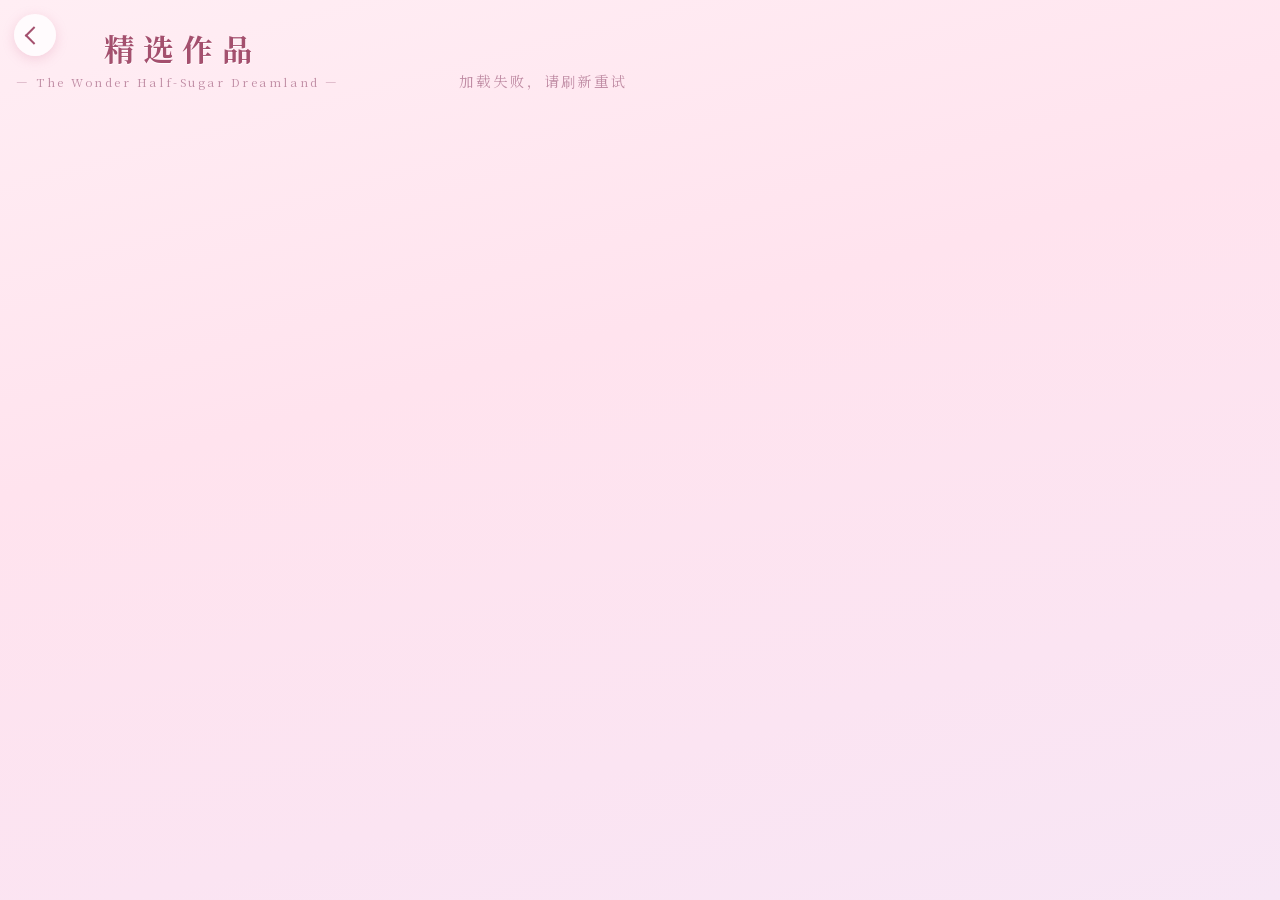
<file: featured-all.html>
<!DOCTYPE html>
<html lang="zh-CN">
<head>
<meta charset="UTF-8">
<meta name="viewport" content="width=device-width, initial-scale=1.0, viewport-fit=cover, maximum-scale=5.0">
<meta name="theme-color" content="#fff6ee">
<title>精选作品 · 奇妙半糖梦境</title>
<link rel="stylesheet" href="fonts.css?v=35rk">
<link rel="stylesheet" href="style.css?v=35rk">
<style>
/* 独立精选页骨架（复用画廊页风格） */
*{margin:0;padding:0;box-sizing:border-box}
html,body{height:100%}
body{
  font-family:'Noto Serif SC',serif;
  background:linear-gradient(165deg,#ffeef4 0%,#ffe3ee 40%,#fbe4f2 75%,#f7e6f5 100%);
  overflow-x:hidden;min-height:100dvh;position:relative;
}
.gback{position:fixed;top:max(env(safe-area-inset-top),14px);left:14px;z-index:60;width:42px;height:42px;padding:0;display:flex;align-items:center;justify-content:center;border-radius:50%;border:none;cursor:pointer;outline:none;background:rgba(255,255,255,.78);box-shadow:0 3px 12px rgba(216,130,160,.28);-webkit-tap-highlight-color:transparent;transition:transform .18s}
.gback:hover{transform:translateY(-1px)}
.gback:active{transform:scale(.92)}
.gback::before{content:"";width:11px;height:11px;border-left:2.5px solid #a4506e;border-bottom:2.5px solid #a4506e;transform:rotate(45deg) translate(1px,-1px);margin-right:6px}
.fa-head{text-align:center;padding:max(env(safe-area-inset-top),26px) 16px 10px;position:relative;z-index:2}
.fa-head h1{font-family:'Noto Serif SC',serif;font-size:clamp(1.3rem,4.5vw,1.9rem);color:#a4506e;letter-spacing:.3em;text-indent:.3em;text-shadow:0 1px 0 #fff}
.fa-head p{font-size:.72rem;color:#c08ca4;letter-spacing:.22em;margin-top:4px}
#fa-wall{position:relative;z-index:2;padding:10px clamp(8px,3vw,40px) 80px;max-width:1060px;margin:0 auto}
/* 瀑布流：手机 2 列，桌面 4 列 */
#fa-wall{column-count:2;column-gap:10px}
@media (min-width:641px){#fa-wall{column-count:4;column-gap:14px}}
#fa-wall .featured-card{break-inside:avoid}
#fa-loading{text-align:center;color:#c08ca4;padding:60px 0;font-size:.9rem;letter-spacing:.2em}
</style>
</head>
<body>
<button class="gback" id="back" aria-label="返回主页"></button>
<header class="fa-head"><h1>精选作品</h1><p>— The Wonder Half-Sugar Dreamland —</p></header>
<main id="fa-wall"><div id="fa-loading">甜度加载中…</div></main>
<script src="topic-sdk.js?v=35rk" type="text/javascript"></script>
<script src="featured-all.js?v=35rk" type="text/javascript"></script>
</body>
</html>
</file>
<file: fonts.css>
/* 奇妙半糖梦境 · 自托管字体子集（覆盖页面实际用字，不含外链） */
@font-face{
  font-family:'ZCOOL XiaoWei';font-style:normal;font-weight:400;font-display:swap;
  src:url(fonts/ZCOOLXiaoWei.woff2) format('woff2');
}
@font-face{
  font-family:'Noto Serif SC';font-style:normal;font-weight:400;font-display:swap;
  src:url(fonts/NotoSerifSC-400.woff2) format('woff2');
}
@font-face{
  font-family:'Noto Serif SC';font-style:normal;font-weight:600;font-display:swap;
  src:url(fonts/NotoSerifSC-600.woff2) format('woff2');
}
@font-face{
  font-family:'Noto Serif SC';font-style:normal;font-weight:700;font-display:swap;
  src:url(fonts/NotoSerifSC-700.woff2) format('woff2');
}
</file>
<file: style.css>
/* ═══════ 奇妙半糖梦境 · Nikki-style UI ═══════ */
:root{
  --cream:#fff7ef;
  --pink:#ffd9e4;
  --pink-deep:#f6a8c0;
  --gold:#d8a94e;
  --gold-soft:#f0d9a8;
  --cocoa:#5a4032;
  --ink:#6b4d3e;
  --honey:#f7b955;
  --lav:#e6dcf5;
  font-size:16px;
}
*{margin:0;padding:0;box-sizing:border-box;font-family:inherit}
html,body{height:100%;overflow:hidden}
body{
  font-family:'Noto Serif SC',serif;
  color:var(--ink);
  background:
    radial-gradient(ellipse at 20% 10%, #ffeaf2 0%, transparent 55%),
    radial-gradient(ellipse at 80% 90%, #fdeed3 0%, transparent 55%),
    linear-gradient(160deg,#fff6ee 0%,#ffe9f0 45%,#f3e8fb 100%);
}

/* ═══════ 桌面端：max-width 900px 居中 ═══════ */
@media (min-width:641px){
  body{
    display:flex;align-items:flex-start;justify-content:center;
  }
  #stage{
    width:100%;max-width:900px;
    height:100vh;
    border-radius:0;
    box-shadow:none;
    overflow:hidden;
  }
  .video-modal-content{
    width:360px;max-width:90vw;
    height:calc(360px * 16 / 9);max-height:85vh;
    border-radius:0;
  }
}



#stage{height:100vh;display:flex;flex-direction:column}

/* ═══════ Hero ═══════ */
#hero{
  position:relative;flex:0 0 auto;min-height:0;overflow:hidden;
  aspect-ratio:1536/858;
  max-height:78vh;
  transition:min-height .6s cubic-bezier(.6,.05,.25,1);
  border-bottom:3px solid var(--gold-soft);
  box-shadow:0 6px 24px rgba(216,169,78,.25);
}
/* 手机端：保持完整显示（与原版一致） */
/* 封面完整显示：高度跟随图片比例（1.79:1），不再裁剪 */
.hero-slides{position:absolute;inset:0}
.hero-slide{
  position:absolute;inset:0;width:100%;height:100%;
  object-fit:contain;object-position:center;
  opacity:0;transition:opacity 1.1s ease;
  background:linear-gradient(160deg,#ffe9f0,#f3e8fb);
}
.hero-slides{position:absolute;inset:0}
.hero-slide{
  position:absolute;inset:0;width:100%;height:100%;
  object-fit:contain;object-position:center;
  opacity:0;transition:opacity 1.1s ease;
}
.hero-slide.is-on{opacity:1}
.hero-dots{
  position:absolute;left:50%;bottom:10px;transform:translateX(-50%);
  display:flex;gap:8px;z-index:3;
}
#stage.panel-open .hero-dots{display:none}
.hero-dot{
  width:9px;height:9px;padding:0;cursor:pointer;
  border-radius:50%;border:1.5px solid rgba(255,255,255,.9);
  background:rgba(160,120,70,.28);
  box-shadow:0 1px 4px rgba(120,80,40,.3);
  transition:background .3s,transform .3s;
}
.hero-dot.is-on{background:var(--gold);transform:scale(1.18)}
@media (prefers-reduced-motion:reduce){.hero-slide{transition:none}}
.hero-veil{
  position:absolute;inset:0;
  background:linear-gradient(to bottom,rgba(255,240,225,0) 55%,rgba(255,244,235,.85) 92%,var(--cream) 100%);
  pointer-events:none;
}
.hero-title{
  position:absolute;left:0;right:0;bottom:10px;text-align:center;pointer-events:none;
  text-shadow:0 2px 10px rgba(255,255,255,.9),0 0 24px #fff;
  transition:opacity .4s;
}
#stage.panel-open .hero-title h1{font-size:1.35rem}
#stage.panel-open .hero-title p,#stage.panel-open .title-flourish{display:none}
.hero-title h1{
  font-size:2.3rem;letter-spacing:.35em;
  color:#5b3a26;transition:font-size .5s;
  text-shadow:0 2px 8px rgba(255,255,255,.9),0 0 20px rgba(255,248,238,.85),0 1px 0 #fff;
}
.hero-title p{font-size:.8rem;letter-spacing:.18em;color:#7a5638;margin-top:2px}
.title-flourish{
  display:flex;align-items:center;justify-content:center;gap:8px;margin-top:6px;color:var(--gold);
}
.title-flourish i{display:block;width:70px;height:1px;background:linear-gradient(90deg,transparent,var(--gold),transparent)}
.title-flourish span{font-size:.7rem}

/* ═══════ 面板区 ═══════ */
#panel-area{flex:1 1 auto;position:relative;min-height:0;padding:0 clamp(8px,3vw,40px)}
.hint{
  height:100%;display:flex;flex-direction:column;align-items:center;justify-content:center;
  gap:10px;color:#b08bc4;text-align:center;transition:opacity .3s;
}
/* 漂浮圣代立绘：居中、高清、不可拖拽（约原尺寸 49%） */
.hint-sundae{
  height:29%;min-height:130px;max-height:212px;width:auto;max-width:64%;object-fit:contain;
  pointer-events:none;user-select:none;-webkit-user-drag:none;-webkit-touch-callout:none;
  filter:drop-shadow(0 12px 18px rgba(180,120,150,.28));
  animation:sundaeFloat 3.8s ease-in-out infinite;
}
@keyframes sundaeFloat{
  0%,100%{transform:translateY(0) rotate(-1.2deg)}
  50%{transform:translateY(-12px) rotate(1.2deg)}
}
@media (prefers-reduced-motion:reduce){.hint-sundae{animation:none}}
.hint-deco{color:var(--gold);letter-spacing:.3em;font-size:.8rem}
.hint p{font-size:.95rem;letter-spacing:.15em}
#stage.panel-open .hint{display:none}

.panel{
  position:absolute;inset:0 clamp(8px,3vw,40px) 0;
  display:none;opacity:0;transform:translateY(16px);
}
.panel.is-open{display:block;animation:panelIn .45s cubic-bezier(.3,.9,.35,1) forwards}
@keyframes panelIn{to{opacity:1;transform:none}}
.panel-scroll{
  height:100%;overflow-y:auto;padding:6px 6px 80px;
  scrollbar-width:thin;scrollbar-color:var(--gold-soft) transparent;
  touch-action:pan-y;-webkit-overflow-scrolling:touch;overscroll-behavior:contain;
}
.panel-scroll::-webkit-scrollbar{width:8px}
.panel-scroll::-webkit-scrollbar-thumb{background:linear-gradient(var(--gold-soft),var(--pink-deep));border-radius:8px}
.panel-scroll::-webkit-scrollbar-track{background:transparent}

/* ═══════ 内容卡片 ═══════ */
.lore-card{
  background:rgba(255,253,249,.92);
  border:2px solid var(--gold-soft);
  border-radius:20px;
  box-shadow:0 6px 20px rgba(216,169,78,.18),inset 0 0 0 4px rgba(255,255,255,.6);
  padding:clamp(16px,3vw,30px);
  margin:0 auto 18px;max-width:920px;
  line-height:1.9;font-size:.95rem;
}
.lore-card h2{
  text-align:center;color:#8a5a3c;
  letter-spacing:.2em;font-size:1.3rem;margin-bottom:14px;
}
.lore-card h2 small{font-size:.7rem;color:#c79a6b;letter-spacing:.1em;margin-left:8px}
.h-orn{color:var(--gold);font-size:.9rem;margin:0 10px}
.lore-card p{margin-bottom:10px;text-align:justify}
.lore-card b{color:#b0526e}
.intro-card{border-color:#e9c8f0;background:linear-gradient(160deg,rgba(255,250,253,.95),rgba(250,242,255,.92))}

.crisis-band{
  margin-top:14px;padding:14px 16px;border-radius:14px;
  background:linear-gradient(120deg,#fff0e4,#ffe3ea);
  border:1.5px dashed var(--pink-deep);
}
.crisis-tag{
  display:inline-block;background:var(--pink-deep);color:#fff;
  border-radius:999px;padding:2px 14px;font-size:.78rem;letter-spacing:.15em;margin-bottom:8px;
}
.crisis-band em{color:#a34a8f;font-style:normal;font-weight:700}

/* 阵营卡 */
.faction-card.honey{border-color:#f2c66d;background:linear-gradient(170deg,#fffaf0,#fff3dd)}
.faction-card.wormwood{border-color:#8f6b52;background:linear-gradient(170deg,#f4ece5,#e9dcd2);color:#4c3628}
.faction-card.wormwood h2,.faction-card.wormwood h3{color:#5a3b26}
.faction-card.wormwood b{color:#8c3f2b}
.faction-head{text-align:center;margin-bottom:12px}
.faction-climate{font-size:.82rem;color:#a1795a;letter-spacing:.05em;text-align:center!important}

.map-frame{
  margin:8px auto 16px;max-width:920px;
  border:3px solid var(--gold);border-radius:14px;overflow:hidden;
  box-shadow:0 8px 22px rgba(140,100,50,.28),inset 0 0 0 2px #fff;
  background:#fff;
}
.map-frame img{display:block;width:100%;height:auto}
.map-frame figcaption{
  text-align:center;font-size:.78rem;letter-spacing:.25em;padding:6px;
  background:linear-gradient(90deg,var(--gold-soft),#fff2d8,var(--gold-soft));color:#8a5a3c;
}
.dark-frame{border-color:#6b4b34}
.dark-frame figcaption{background:linear-gradient(90deg,#6b4b34,#8a6547,#6b4b34);color:#f5e6c8}

.region-grid{display:grid;grid-template-columns:repeat(auto-fit,minmax(300px,1fr));gap:14px}
.region{
  background:rgba(255,255,255,.68);border:1.5px solid rgba(216,169,78,.4);
  border-radius:14px;padding:14px 16px;
}
.faction-card.wormwood .region{background:rgba(255,251,245,.55);border-color:rgba(107,75,52,.35)}
.region h3{
  font-size:1.02rem;color:#9a6236;
  letter-spacing:.08em;margin-bottom:6px;border-bottom:1px dashed rgba(216,169,78,.5);padding-bottom:4px;
}
.region h3 small{font-size:.68rem;color:#c79a6b;margin-left:6px;letter-spacing:.04em}
.region p{font-size:.88rem;margin:0}

/* ═══════ 导航圆盘栏（参考图风格） ═══════ */
#nikki-nav{
  display:flex;justify-content:center;
  padding:12px clamp(8px,3vw,32px) 8px;flex:0 0 auto;
}
.nav-bar{
  display:flex;align-items:stretch;justify-content:center;
  gap:clamp(4px,3vw,34px);
  padding:8px clamp(14px,4vw,40px) 7px;
  border-radius:999px;
  background:linear-gradient(178deg,#fffdf7 0%,#fbf3e6 60%,#f6ead8 100%);
  border:1px solid #e8d9bf;
  box-shadow:
    0 2px 0 rgba(200,170,120,.28),
    0 8px 20px rgba(214,178,130,.22),
    inset 0 1px 0 #fff,
    inset 0 -3px 6px rgba(222,198,158,.25);
}
.nav-item{
  cursor:pointer;border:none;outline:none;background:none;
  display:flex;flex-direction:column;align-items:center;gap:3px;
  padding:2px 4px;color:#7c5a40;
  transition:transform .3s cubic-bezier(.34,1.56,.55,1);
}
.nav-item:hover{transform:translateY(-2px)}
.nav-icon{
  position:relative;
  width:clamp(38px,7vw,46px);height:clamp(38px,7vw,46px);
  display:flex;align-items:center;justify-content:center;
  border-radius:12px;
  color:#8a6547;
  transition:background .3s,box-shadow .3s,color .3s;
}
.nav-icon svg{width:68%;height:68%}
.nav-label{
  
  font-size:clamp(.72rem,1.9vw,.84rem);letter-spacing:.14em;text-indent:.14em;
  color:#7c5a40;
}
/* 选中：粉色圆角底片 */
.nav-item.is-active .nav-icon{
  background:linear-gradient(170deg,#f8d7da,#f2bfc8);
  box-shadow:inset 0 1px 2px rgba(255,255,255,.8),inset 0 -2px 4px rgba(210,140,150,.35),0 1px 3px rgba(210,140,150,.3);
  color:#7c4a3a;
}
.nav-item.is-active .nav-label{color:#a05a56;font-weight:600}
/* 未解锁 */
.nav-item.is-locked .nav-icon{color:#bdac9a}
.nav-item.is-locked .nav-label{color:#b3a291}
.nav-lock{
  position:absolute;right:-3px;top:-3px;
  width:15px;height:15px;border-radius:50%;
  background:radial-gradient(circle at 35% 30%,#fff,#e9ddca);
  border:1px solid #d5c3a6;
  display:flex;align-items:center;justify-content:center;
  color:#a8927a;
}
.nav-lock svg{width:9px;height:9px}

/* 主题曲 · 歌单 */
.song-card{max-width:920px}
.song-grid{
  display:grid;grid-template-columns:repeat(2,1fr);
  gap:14px;margin:18px 0;
}
.song-item{
  cursor:pointer;border:none;outline:none;text-align:left;
  display:flex;flex-direction:column;gap:0;
  padding:0;border-radius:14px;overflow:hidden;
  background:linear-gradient(170deg,#fffdf8,#fdf4e8);
  border:1.5px solid #e8d9bf;
  box-shadow:0 3px 10px rgba(214,178,130,.2),inset 0 1px 0 #fff;
  font-family:inherit;color:var(--ink);
  transition:transform .25s,box-shadow .25s;
}
.song-item:hover{transform:translateY(-3px);box-shadow:0 6px 16px rgba(214,178,130,.35)}
.song-thumb{
  position:relative;width:100%;aspect-ratio:16/10;overflow:hidden;
  background:linear-gradient(135deg,#ffeeda,#fff5e8);
}
.song-thumb img{width:100%;height:100%;object-fit:cover;display:block}
.song-play{
  position:absolute;inset:0;display:flex;align-items:center;justify-content:center;
  font-size:2.8rem;color:#fff;text-shadow:0 2px 8px rgba(0,0,0,.5);
  opacity:0;background:rgba(90,50,30,.35);transition:opacity .25s;
}
.song-item:hover .song-play{opacity:1}
.song-badge{
  position:absolute;top:8px;right:8px;z-index:1;
  padding:3px 10px;border-radius:12px;font-size:.68rem;font-weight:600;
  letter-spacing:.06em;color:#fff;text-shadow:0 1px 2px rgba(0,0,0,.2);
  box-shadow:0 2px 6px rgba(0,0,0,.2);
}
.song-meta{padding:10px 12px 12px;flex:1 1 auto}
.song-title{
  font-size:.95rem;font-weight:600;
  letter-spacing:.06em;color:#8a5a3c;margin-bottom:4px;
  white-space:nowrap;overflow:hidden;text-overflow:ellipsis;
}
/* 长英文歌名一行写完：自动缩小字号 */
.song-item .song-title{font-size:clamp(.62rem,2.6vw,.95rem)}
.song-title.long-title{font-size:.6rem;letter-spacing:0}
.song-sub{font-size:.75rem;color:#b08b63;letter-spacing:.08em}
.song-note{text-align:center;margin-top:12px;color:#c084a8;letter-spacing:.15em;font-size:.85rem}


/* ═══════ 世界观子标签 · 独立气泡 ═══════ */
.world-tabs{
  display:flex;gap:8px;justify-content:center;flex-wrap:nowrap;
  max-width:920px;margin:0 auto 4px;
}
.world-tab{
  cursor:pointer;outline:none;
  display:inline-flex;align-items:center;gap:6px;
  padding:6px 13px;border-radius:999px;
  font-size:.8rem;letter-spacing:.04em;
  transition:all .25s;position:relative;white-space:nowrap;
}
.world-tab .wt-ico{font-size:1rem;line-height:1;filter:saturate(.9)}
.world-tab:hover{transform:translateY(-3px) scale(1.03)}
.world-tab.wt-lore{
  color:#a4506e;background:linear-gradient(160deg,#fff6fa,#ffe3ee);
  border:1.5px solid #f3bcd2;box-shadow:0 3px 10px rgba(246,168,192,.3),inset 0 1px 0 #fff;
}
.world-tab.wt-lore.is-active{
  color:#fff;background:linear-gradient(135deg,#f78fb0,#e0638a);
  border-color:#e0638a;box-shadow:0 5px 14px rgba(224,99,138,.45);
}
.world-tab.wt-time{
  color:#96652a;background:linear-gradient(160deg,#fffaf0,#fdeccb);
  border:1.5px solid #ecd29e;box-shadow:0 3px 10px rgba(214,168,90,.28),inset 0 1px 0 #fff;
}
.world-tab.wt-time.is-active{
  color:#fff;background:linear-gradient(135deg,#e8b04e,#cf8a2b);
  border-color:#cf8a2b;box-shadow:0 5px 14px rgba(207,138,43,.45);
}
.world-tab.wt-map{
  color:#3e7a52;background:linear-gradient(160deg,#f4fcf6,#ddf2e2);
  border:1.5px solid #b4dfc0;box-shadow:0 3px 10px rgba(110,190,140,.26),inset 0 1px 0 #fff;
}
.world-tab.wt-map.is-active{
  color:#fff;background:linear-gradient(135deg,#6fc08a,#4a9a66);
  border-color:#4a9a66;box-shadow:0 5px 14px rgba(74,154,102,.45);
}
.world-tab.wt-faction{
  color:#6a4a9a;background:linear-gradient(160deg,#faf7ff,#ece2fa);
  border:1.5px solid #cdb8ec;box-shadow:0 3px 10px rgba(150,120,210,.26),inset 0 1px 0 #fff;
}
.world-tab.wt-faction.is-active{
  color:#fff;background:linear-gradient(135deg,#a184d6,#7d5cba);
  border-color:#7d5cba;box-shadow:0 5px 14px rgba(125,92,186,.45);
}
.world-tab.wt-theme{
  color:#3a6a96;background:linear-gradient(160deg,#f4faff,#dcedfb);
  border:1.5px solid #aed2ee;box-shadow:0 3px 10px rgba(100,160,220,.26),inset 0 1px 0 #fff;
}
.world-tab.wt-theme.is-active{
  color:#fff;background:linear-gradient(135deg,#6aa8dd,#437fb8);
  border-color:#437fb8;box-shadow:0 5px 14px rgba(67,127,184,.45);
}
.world-pane[hidden]{display:none}
.faction-text h3{
  font-size:1.02rem;color:#9a6236;
  letter-spacing:.06em;margin:14px 0 6px;
}
/* 节日食物名：居中 ❖ 名字 ❖ */
.faction-text h3.food-title{
  text-align:center;letter-spacing:.12em;color:#a4506e;
}
.faction-card.wormwood .faction-text h3{color:#5a3b26}
.faction-card.rift-card .faction-text h3{color:#8a4a2a}
.faction-text p{font-size:.88rem;line-height:1.85;margin-bottom:6px}

/* ═══════ 主题曲歌词卡 ═══════ */
.lyric-card{max-width:920px}
.lyric-credit{
  text-align:center;font-size:.8rem;color:#b08b63;letter-spacing:.14em;
  margin:-6px 0 16px;
}
.lyric-lines{max-width:560px;margin:0 auto}
.lrc{text-align:center;margin-bottom:12px}
.lrc .jp{
  display:block;font-size:.92rem;color:#8a5a3c;letter-spacing:.05em;line-height:1.6;
  
}
.lrc .cn{display:block;font-size:.8rem;color:#c09a78;letter-spacing:.08em;line-height:1.6;margin-top:2px}
.lrc-gap{height:16px}
.lyric-dusk{background:linear-gradient(170deg,#fdf8ff,#f3ecfb)}
.lyric-dusk .lrc .jp{color:#6a4a8a}
.lyric-dusk .lrc .cn{color:#a48ac0}
.lyric-dusk .lyric-credit{color:#a48ac0}

/* ═══════ 时间线 ═══════ */
.timeline-card{max-width:920px}
.timeline{
  position:relative;margin:20px 0 8px;padding-left:32px;
}
.timeline::before{
  content:'';position:absolute;left:9px;top:6px;bottom:6px;width:3px;
  background:linear-gradient(to bottom,var(--gold),var(--pink-deep),#c9a0dc,var(--gold-soft));
  border-radius:3px;
}
.tl-item{position:relative;margin-bottom:22px}
.tl-dot{
  position:absolute;left:-32px;top:4px;width:20px;height:20px;border-radius:50%;
  border:3px solid var(--cream);background:var(--gold);
  box-shadow:0 0 0 2px var(--gold-soft),0 2px 6px rgba(216,169,78,.3);
  z-index:1;
}
.tl-now .tl-dot{background:var(--pink-deep);border-color:#fff;box-shadow:0 0 0 2px var(--pink-deep),0 0 12px rgba(246,168,192,.5)}
.tl-future .tl-dot{background:#c9a0dc;box-shadow:0 0 0 2px #e6dcf5,0 0 8px rgba(201,160,220,.4)}
.tl-hidden .tl-dot{background:linear-gradient(135deg,#b8a0d4,#8e7ab0);box-shadow:0 0 0 2px #e6dcf5,0 0 8px rgba(142,122,176,.4)}
.tl-body{
  background:rgba(255,253,249,.85);border:1.5px solid var(--gold-soft);
  border-radius:14px;padding:12px 16px;
  box-shadow:0 3px 10px rgba(214,178,130,.12);
}
.tl-era{
  display:inline-block;font-size:.68rem;letter-spacing:.12em;
  padding:2px 10px;border-radius:10px;margin-bottom:6px;
  background:rgba(216,169,78,.15);color:#9a7530;
}
.tl-now .tl-era{background:rgba(246,168,192,.2);color:#b0506e}
.tl-future .tl-era{background:rgba(201,160,220,.2);color:#7a5a9a}
.tl-hidden .tl-era{background:rgba(142,122,176,.2);color:#6a4a8a}
.tl-body h3{
  font-size:1.05rem;color:#8a5a3c;
  letter-spacing:.06em;margin-bottom:6px;
}
.tl-body p{font-size:.85rem;line-height:1.75;margin:0;color:#7a5638}

/* 世界观核心设定 */
.rules-card{max-width:920px}
.rule-list{display:flex;flex-direction:column;gap:16px;margin-top:14px}
.rule-list dt{
  font-size:1.05rem;font-weight:600;
  color:#8a5a3c;letter-spacing:.08em;
  padding-left:20px;position:relative;
}
.rule-list dt::before{
  content:'◆';position:absolute;left:0;color:var(--gold);
}
.rule-list dd{
  margin:6px 0 0 20px;line-height:1.7;color:#7a5638;letter-spacing:.02em;
}



/* ═══════ 游戏栏目 ═══════ */
.game-card{max-width:920px}
.game-grid{
  display:grid;grid-template-columns:repeat(2,minmax(200px,260px));
  gap:14px;margin:18px 0;justify-content:center;
}
.game-item{
  cursor:pointer;border:none;outline:none;text-align:left;
  display:flex;flex-direction:column;gap:0;
  padding:0;border-radius:14px;overflow:hidden;
  background:linear-gradient(170deg,#fffdf8,#fdf4e8);
  border:1.5px solid #e8d9bf;
  box-shadow:0 3px 10px rgba(214,178,130,.2),inset 0 1px 0 #fff;
  font-family:inherit;color:var(--ink);
  transition:transform .25s,box-shadow .25s;
}
.game-item:hover{transform:translateY(-3px);box-shadow:0 6px 16px rgba(214,178,130,.35)}
.game-thumb{
  position:relative;width:100%;aspect-ratio:1290/2217;overflow:hidden;
  background:linear-gradient(135deg,#ffeeda,#fff5e8);
}
.game-thumb img{width:100%;height:100%;object-fit:cover;display:block}
.game-badge{
  position:absolute;top:8px;right:8px;z-index:1;
  padding:3px 10px;border-radius:12px;font-size:.68rem;font-weight:600;
  letter-spacing:.06em;color:#fff;text-shadow:0 1px 2px rgba(0,0,0,.2);
  box-shadow:0 2px 6px rgba(0,0,0,.2);
}
.game-play-hover{
  position:absolute;inset:0;display:flex;align-items:center;justify-content:center;
  font-size:1.2rem;padding:8px 20px;color:#fff;letter-spacing:.1em;
  opacity:0;background:rgba(90,50,30,.45);transition:opacity .25s;
}
.game-item:hover .game-play-hover{opacity:1}
.game-meta{padding:10px 12px 12px}
.game-title{font-size:.95rem;font-weight:600;letter-spacing:.06em;color:#8a5a3c;margin-bottom:4px}



.game-sub{font-size:.75rem;color:#b08b63;letter-spacing:.08em}


/* ═══════ 游戏全屏弹窗 ═══════ */
.game-fullscreen{
  position:fixed;inset:0;z-index:9999;
  display:flex;align-items:center;justify-content:center;
  background:rgba(30,15,5,.82);
  backdrop-filter:blur(4px);
}
.game-fullscreen[hidden]{display:none}
.game-fullscreen iframe{
  width:100%;height:100%;border:none;background:#fff;
}
.game-fs-close{
  position:fixed;top:12px;right:16px;z-index:10000;
  width:44px;height:44px;border-radius:50%;
  border:none;cursor:pointer;outline:none;
  font-size:1.4rem;color:#fff;line-height:1;
  background:rgba(0,0,0,.45);
  display:flex;align-items:center;justify-content:center;
  transition:background .2s,transform .2s;
  -webkit-tap-highlight-color:transparent;
}
.game-fs-close:hover{
  background:rgba(255,255,255,.3);
  transform:rotate(90deg);
}

/* ═══════ 动画栏目 ═══════ */
.anime-card{max-width:920px}
.anime-tabs{
  display:flex;gap:12px;margin:18px 0 14px;justify-content:center;
}
.anime-tab{
  cursor:pointer;border:none;outline:none;
  padding:4px 14px;border-radius:999px;
  font-size:.87rem;
  color:#b08b63;letter-spacing:.06em;
  background:linear-gradient(180deg,#fffdf8,#fff2e6);
  border:1px solid #e8d9bf;
  box-shadow:0 2px 6px rgba(214,178,130,.15);
  transition:all .25s;
}
.anime-tab:hover{transform:translateY(-2px)}
.anime-tab.is-active{
  color:#fff;font-weight:600;
  background:linear-gradient(135deg,var(--pink-deep),#e0638a);
  border-color:var(--pink-deep);
  box-shadow:0 4px 12px rgba(246,168,192,.4);
}
.anime-content[hidden]{display:none}
.anime-grid{
  display:flex;flex-wrap:wrap;gap:14px;margin:18px 0;align-items:stretch;justify-content:center;
}
.anime-grid .anime-item{width:min(46%,240px);flex:0 0 auto;display:flex;flex-direction:column}
.anime-grid .anime-title{flex:1 1 auto}
/* 同排等高兜底：行内唯一元素也保持与满行卡片一致高度 */
#anime-pv .anime-item{min-height:299px}
.anime-item{
  cursor:pointer;border:none;outline:none;text-align:left;
  display:flex;flex-direction:column;gap:0;
  padding:0;border-radius:14px;overflow:hidden;
  background:linear-gradient(170deg,#fffdf8,#fdf4e8);
  border:1.5px solid #e8d9bf;
  box-shadow:0 3px 10px rgba(214,178,130,.2),inset 0 1px 0 #fff;
  font-family:inherit;color:var(--ink);
  transition:transform .25s,box-shadow .25s;
}
.anime-item:hover{transform:translateY(-3px);box-shadow:0 6px 16px rgba(214,178,130,.35)}
.anime-thumb{
  position:relative;width:100%;overflow:hidden;
  background:linear-gradient(135deg,#ffeeda,#fff5e8);
}
.anime-thumb.is-portrait{aspect-ratio:3/4}
.anime-thumb.is-landscape{aspect-ratio:3/4}
.anime-thumb img{width:100%;height:100%;object-fit:cover;object-position:top center;display:block;position:absolute;inset:0}
.anime-play{
  position:absolute;inset:0;display:flex;align-items:center;justify-content:center;
  font-size:2.8rem;color:#fff;text-shadow:0 2px 8px rgba(0,0,0,.5);
  opacity:0;background:rgba(90,50,30,.35);transition:opacity .25s;
}
.anime-item:hover .anime-play{opacity:1}
.anime-title{
  padding:10px 12px 12px;font-size:.88rem;line-height:1.5;
  color:#8a5a3c;letter-spacing:.04em;
}
.anime-badge{
  position:absolute;top:8px;right:8px;z-index:1;
  padding:3px 10px;border-radius:12px;font-size:.68rem;font-weight:600;
  letter-spacing:.06em;color:#fff;text-shadow:0 1px 2px rgba(0,0,0,.2);
  box-shadow:0 2px 6px rgba(0,0,0,.2);
}
.badge-new{background:linear-gradient(135deg,#ff6b9d,#c9184a)}
.badge-rec{background:linear-gradient(135deg,#34c77b,#1e9e5f)}
.badge-hot{background:linear-gradient(135deg,#ff8c42,#ff5722)}


/* 视频弹窗（主题曲 + 动画共用）*/
.video-modal{
  position:fixed;inset:0;z-index:90;display:none;align-items:center;justify-content:center;
  background:rgba(40,30,25,.85);backdrop-filter:blur(6px);
}
.video-modal.is-open{display:flex}
.video-modal-content{
  position:relative;width:360px;max-width:90vw;height:calc(360px * 16 / 9);max-height:85vh;aspect-ratio:9/16;
  border-radius:0;overflow:hidden;
  background:#000;
}
.video-modal-close{
  position:absolute;top:12px;right:12px;z-index:1;
  width:36px;height:36px;border-radius:50%;border:none;cursor:pointer;
  background:rgba(255,250,245,.92);color:#5b3a26;font-size:1.1rem;
  box-shadow:0 2px 8px rgba(0,0,0,.3);transition:transform .2s;
}
.video-modal-close:hover{transform:scale(1.1)}
.video-modal video{display:block;width:100%;height:100%;object-fit:contain}

/* ═══════ 人物图鉴 ═══════ */
.char-board{max-width:920px}
.char-hint{text-align:center!important;font-size:.78rem;letter-spacing:.2em;color:#c79a6b;margin-bottom:16px}
.char-grid{
  display:grid;grid-template-columns:repeat(3,1fr);
  gap:clamp(16px,2.2vw,26px);align-items:start;
  max-width:920px;margin:0 auto;
}
.char-card{
  position:relative;cursor:pointer;border:none;outline:none;font-family:inherit;
  display:flex;flex-direction:column;align-items:center;gap:0;
  padding:0 0 12px;
  border-radius:26px 26px 18px 18px;
  background:linear-gradient(175deg,#ffffff 0%,#f4f0ff 42%,#e9e2ff 100%);
  border:1.5px solid rgba(255,255,255,.9);
  box-shadow:0 6px 18px rgba(150,130,190,.25),inset 0 1px 0 #fff,0 0 0 3px rgba(255,255,255,.5);
  transition:transform .32s cubic-bezier(.34,1.4,.55,1),box-shadow .32s;
}
.char-card::after{ /* 卡面泛光 */
  content:"";position:absolute;inset:0;border-radius:inherit;pointer-events:none;
  background:linear-gradient(120deg,rgba(255,255,255,.55) 0%,transparent 38%,transparent 62%,rgba(255,255,255,.4) 100%);
}
.char-card:hover{transform:translateY(-6px) scale(1.02);box-shadow:0 12px 28px rgba(150,130,190,.35),inset 0 1px 0 #fff,0 0 0 3px rgba(255,255,255,.7)}
.char-card.tone-blue{background:linear-gradient(175deg,#ffffff,#eaf6ff 45%,#d8ecff)}
.char-card.tone-pink{background:linear-gradient(175deg,#ffffff,#fff0f6 45%,#ffdcea)}
.char-card.tone-mint{background:linear-gradient(175deg,#ffffff,#e8f5e9 45%,#c8e6c9)}
.char-card.tone-ice{background:linear-gradient(175deg,#ffffff,#e3f2fd 45%,#bbdefb)}
.card-window{
  position:relative;width:calc(100% - 20px);margin:16px 10px 10px;
  aspect-ratio:3/4;overflow:hidden;
  border-radius:22px 22px 12px 12px;
  background:rgba(255,255,255,.55);
  border:1px solid rgba(255,255,255,.85);
  box-shadow:inset 0 2px 8px rgba(160,140,200,.18);
  display:flex;align-items:center;justify-content:center;
}
.card-window img{width:100%;height:100%;object-fit:cover;object-position:top center}
.sil-window{flex-direction:column;gap:8px;color:#b3a7c9}
.sil-window svg{width:44%;height:auto}
.sil-window i{font-style:normal;font-size:.7rem;letter-spacing:.16em}
.card-name{
  font-size:1.02rem;letter-spacing:.14em;text-indent:.14em;
  color:#6a4f74;position:relative;z-index:1;
}
.card-camp{
  margin-top:5px;font-size:.66rem;letter-spacing:.12em;
  padding:2px 12px;border-radius:999px;position:relative;z-index:1;
}
.camp-honey{background:rgba(255,236,190,.9);color:#96682e;border:1px solid rgba(216,169,78,.6)}
.camp-worm{background:rgba(226,210,196,.9);color:#61402c;border:1px solid rgba(107,75,52,.45)}
.camp-neutral{background:rgba(230,235,240,.9);color:#4a5568;border:1px solid rgba(100,120,140,.4)}
.camp-rift{background:rgba(232,224,240,.9);color:#6a4a8a;border:1px solid rgba(142,122,176,.45)}
.camp-creator{background:rgba(255,240,220,.95);color:#9a6b2e;border:1px solid rgba(216,169,78,.5)}

/* ═══════ 资料弹窗 ═══════ */
#char-modal{position:fixed;inset:0;z-index:80;display:flex;align-items:center;justify-content:center;padding:clamp(10px,3vh,36px)}
#char-modal[hidden]{display:none}
.modal-veil{position:absolute;inset:0;background:rgba(58,40,32,.45);backdrop-filter:blur(4px)}
.modal-frame{
  position:relative;width:min(520px,90vw);max-height:80vh;display:flex;flex-direction:column;
  border-radius:24px;
  background:linear-gradient(165deg,#fffdf6 0%,#fdf3e4 60%,#f9ead9 100%);
  border:2px solid var(--gold);
  box-shadow:0 24px 60px rgba(90,60,40,.45),inset 0 1px 0 #fff;
  animation:pop .34s cubic-bezier(.34,1.4,.55,1);
}
@keyframes pop{from{opacity:0;transform:translateY(18px) scale(.96)}to{opacity:1;transform:none}}
.modal-close{
  position:absolute;top:10px;right:12px;z-index:3;cursor:pointer;
  width:30px;height:30px;border-radius:50%;font-size:.85rem;
  background:radial-gradient(circle at 35% 30%,#fff,#ffe3ec);
  border:1.5px solid var(--pink-deep);color:#b0526e;
}
.modal-body{
  flex:1 1 auto;min-height:0;overflow-y:auto;-webkit-overflow-scrolling:touch;
  padding:clamp(14px,2.4vw,26px);
}
.modal-art{
  position:relative;overflow:hidden;
  background:transparent;
  border-radius:0;
  min-height:180px;
  display:flex;align-items:center;justify-content:center;
}
.modal-art img{
  max-width:100%;max-height:100%;width:auto;height:auto;display:block;
  object-fit:contain;object-position:center;border-radius:0;
}
.modal-sil{display:flex;flex-direction:column;align-items:center;gap:10px;color:#c9b8d4;padding:60px 20px}
.modal-sil[hidden]{display:none}
#m-img[hidden]{display:none}
.modal-sil svg{width:96px;height:96px}
.modal-sil i{font-style:normal;font-size:.78rem;letter-spacing:.18em}
/* 资料区：与图片同属一个卡片，统一暖色背景 */
.modal-sheet{
  background:transparent;
  padding:clamp(20px,2.6vw,32px) clamp(18px,2.4vw,28px) clamp(16px,2.2vw,24px);
  color:#6b4d3e;
  border-radius:0;
  margin-top:14px;
}
.sheet-top{display:grid;grid-template-columns:minmax(0,0.82fr) minmax(0,1.18fr);gap:clamp(16px,2.4vw,24px);align-items:start}
.sheet-info{min-width:0}
.sheet-orn{text-align:center;font-size:.7rem;letter-spacing:.36em;color:#c79a6b;margin-bottom:12px;text-transform:uppercase}
.modal-sheet h3{
  text-align:left;font-size:1.3rem;
  letter-spacing:.1em;color:#5b3a26;
  padding-bottom:10px;margin-bottom:12px;
  border-bottom:2px solid rgba(216,169,78,.28);
  font-weight:500;
}
.sheet-rows{display:grid;gap:8px;font-size:.84rem;line-height:1.6}
.sheet-rows p{
  display:flex;align-items:baseline;gap:10px;text-align:left;
  padding:0;margin:0;
}
.sheet-rows b{
  flex:0 0 auto;font-weight:500;color:#a4783f;letter-spacing:.06em;
  font-size:.8rem;
}
.sheet-rows span{flex:1 1 auto;color:#6b4d3e}
.sheet-divider{
  height:1px;margin:18px 0 14px;
  background:linear-gradient(90deg,transparent,rgba(216,169,78,.45),transparent);
  position:relative;
}
.sheet-divider::after{
  content:'❖';position:absolute;left:50%;top:50%;transform:translate(-50%,-50%);
  font-size:.6rem;color:var(--gold);background:transparent;
  padding:0 8px;line-height:1;
}
.sheet-bio{
  font-size:.84rem;line-height:1.95;text-align:justify;color:#6b4d3e;
  padding:0;margin:0;
}
.sheet-foot{text-align:center;font-size:.64rem;letter-spacing:.24em;color:#c79a6b;margin-top:18px;opacity:.8}



/* 章节选择器 */
.reader-chapters{
  flex:0 0 auto;display:flex;gap:8px;padding:14px 12px 8px;overflow-x:auto;
  border-bottom:1px solid rgba(212,175,120,.3);background:rgba(255,246,232,.6);
  scrollbar-width:thin;scrollbar-color:var(--gold-soft) transparent;
}
.reader-chapters[hidden]{display:none}
.reader-chapters::-webkit-scrollbar{height:4px}
.reader-chapters::-webkit-scrollbar-thumb{background:var(--gold-soft);border-radius:4px}
.r-chap{
  flex:0 0 auto;padding:5px 14px;border-radius:16px;cursor:pointer;
  font-size:.75rem;letter-spacing:.04em;border:1px solid var(--gold-soft);
  color:#7a5638;background:linear-gradient(180deg,#fffdf8,#ffeeda);
  transition:all .2s;white-space:nowrap;
}
.r-chap.is-active{background:linear-gradient(180deg,var(--gold),#c8973e);color:#fff;border-color:var(--gold)}
.r-chap:hover:not(.is-active){transform:translateY(-1px);box-shadow:0 3px 8px rgba(150,110,70,.15)}

/* ═══════ 漫画书架 ═══════ */
.comic-board{max-width:920px}
.comic-shelf{
  display:grid;grid-template-columns:repeat(4,1fr);
  gap:clamp(12px,1.8vw,22px);align-items:start;max-width:920px;margin:0 auto;
}
.comic-vol{
  display:flex;flex-direction:column;align-items:center;gap:8px;
  padding:14px 12px 16px;border:none;cursor:pointer;text-align:center;
  border-radius:14px;background:linear-gradient(175deg,#fffdf8,#fff4e6);
  box-shadow:0 4px 14px rgba(180,140,100,.16),inset 0 0 0 1px rgba(212,175,120,.4);
  transition:transform .22s ease,box-shadow .22s ease;
}
.comic-vol.is-locked{
  cursor:default;opacity:.65;
  background:linear-gradient(175deg,#f7f3ef,#ece4dd);
  border:1px solid #d8cfc6;
}
.comic-vol.is-locked:hover{transform:none;box-shadow:0 4px 14px rgba(180,140,100,.16),inset 0 0 0 1px rgba(212,175,120,.4)}
.vol-cover-locked{
  background:linear-gradient(135deg,#e5e5e5,#d5d5d5);
  display:flex;align-items:center;justify-content:center;
}
.lock-icon{font-size:2.2rem;opacity:.5}

.comic-vol:hover{transform:translateY(-5px);box-shadow:0 10px 24px rgba(180,140,100,.26),inset 0 0 0 1px var(--gold)}
.vol-cover{
  position:relative;display:block;width:100%;aspect-ratio:3/4;overflow:hidden;border-radius:9px;
  box-shadow:0 2px 8px rgba(120,80,50,.22);
}
.vol-cover img{width:100%;height:100%;object-fit:cover;object-position:top center;display:block}
.vol-badge{
  position:absolute;top:8px;right:8px;z-index:1;
  padding:3px 10px;border-radius:12px;font-size:.66rem;font-weight:600;
  letter-spacing:.06em;color:#fff;text-shadow:0 1px 2px rgba(0,0,0,.2);
  box-shadow:0 2px 6px rgba(0,0,0,.2);
}
.vol-tag{
  font-size:.62rem;letter-spacing:.16em;padding:2px 10px;border-radius:20px;
  color:#7a5638;background:rgba(255,244,222,.9);border:1px solid var(--gold-soft);
}
.vol-tag.tag-main{background:rgba(255,228,236,.95);border-color:var(--pink-deep);color:#a4506e}
.vol-tag.tag-daily{background:rgba(220,230,255,.95);border-color:#8ab0e0;color:#4a6a9a}
.vol-tag.tag-wait{background:rgba(230,230,230,.95);border-color:#bbb;color:#888}
.vol-name{font-size:.92rem;color:#5b3a26;line-height:1.4}
.vol-count{font-size:.68rem;letter-spacing:.12em;color:#b08b63}

/* ═══════ 漫画阅读器 ═══════ */
#comic-modal{position:fixed;inset:0;z-index:90;display:flex;align-items:center;justify-content:center}
#comic-modal[hidden]{display:none}
.reader-veil{position:absolute;inset:0;background:rgba(74,48,32,.55);backdrop-filter:blur(4px)}
.reader-frame{
  position:relative;width:min(92vw,620px);height:88vh;display:flex;flex-direction:column;
  border-radius:16px;overflow:hidden;background:linear-gradient(180deg,#fffdf9,#fff6ea);
  box-shadow:0 18px 50px rgba(90,60,40,.4),inset 0 0 0 1px var(--gold-soft);
  animation:pop .28s ease;
}
.reader-head{
  flex:0 0 auto;display:flex;align-items:center;gap:10px;
  padding:16px 16px 14px;
  border-bottom:1px solid rgba(212,175,120,.4);background:rgba(255,246,232,.95);
}
.reader-head h3{
  flex:1;margin:0;font-size:1rem;
  color:#5b3a26;letter-spacing:.06em;
}
.reader-close{
  flex:0 0 auto;width:28px;height:28px;border-radius:50%;cursor:pointer;
  border:1px solid var(--gold-soft);background:#fff;color:#8a6a4a;font-size:.8rem;line-height:1;
}
.reader-close:hover{background:var(--gold-soft);color:#fff}
.reader-stage{
  flex:1 1 auto;min-height:0;display:flex;align-items:center;justify-content:center;
  padding:12px;overflow:hidden;
}
.reader-stage img,#r-img{
  max-width:100%;max-height:100%;display:block;
  border-radius:8px;box-shadow:0 3px 12px rgba(120,80,50,.2);
}
#r-img{background-repeat:no-repeat;background-position:0 0}
#r-img[data-fallback]{max-width:100%;max-height:100%;width:auto;height:auto}
.reader-foot{
  flex:0 0 auto;display:flex;align-items:center;justify-content:center;gap:14px;
  padding:10px 16px;border-top:1px solid rgba(212,175,120,.4);background:rgba(255,246,232,.95);
}
.pg-btn{
  padding:7px 18px;border-radius:22px;cursor:pointer;font-size:.82rem;letter-spacing:.08em;
  border:1px solid var(--gold-soft);color:#7a5638;
  background:linear-gradient(180deg,#fffdf8,#ffeeda);
  box-shadow:0 2px 6px rgba(150,110,70,.15);
  transition:transform .18s ease,box-shadow .18s ease;
}
.pg-btn:hover:not(:disabled){transform:translateY(-2px);box-shadow:0 5px 12px rgba(150,110,70,.25)}
.pg-btn:disabled{opacity:.38;cursor:default}
.pg-ind{min-width:120px;text-align:center;font-size:.72rem;letter-spacing:.14em;color:#a4783f}

/* ═══════ 背景音乐开关 ═══════ */
#bgm-toggle{
  position:fixed;right:14px;bottom:14px;z-index:70;
  width:38px;height:38px;border-radius:50%;cursor:pointer;font-size:1rem;line-height:1;
  border:1px solid var(--gold-soft);color:#a4783f;
  background:rgba(255,250,242,.92);box-shadow:0 3px 10px rgba(150,110,70,.22);
  transition:transform .2s ease,color .2s ease;
}
#bgm-toggle:hover{transform:scale(1.08)}
#bgm-toggle.is-muted{color:#c4b6a4}
#bgm-toggle.is-muted::after{
  content:'';position:absolute;left:50%;top:50%;width:22px;height:1.5px;
  background:#c4b6a4;transform:translate(-50%,-50%) rotate(-45deg);
}


/* ═══════ 桌宠 · 霜糖琉璃 ═══════ */
#pet{
  position:fixed;z-index:80;width:96px;cursor:grab;user-select:none;touch-action:none;
  filter:drop-shadow(0 6px 12px rgba(120,70,50,.3));
}
#pet.is-dragging{cursor:grabbing}
#pet img{width:100%;height:auto;display:block;pointer-events:none}
#pet:not(.is-dragging){transition:transform .2s ease}
#pet:hover{transform:scale(1.05)}
.pet-bubble{
  position:absolute;bottom:calc(100% + 10px);left:50%;transform:translateX(-50%);
  width:max-content;max-width:210px;padding:9px 14px;border-radius:14px;
  font-size:.78rem;line-height:1.6;color:#5b3a26;text-align:center;
  background:linear-gradient(180deg,#fffdf8,#fff2e2);
  border:1px solid var(--gold-soft);
  box-shadow:0 4px 14px rgba(150,100,60,.25);
  animation:bubblePop .25s ease;
}
.pet-bubble[hidden]{display:none}
.pet-bubble::after{
  content:'';position:absolute;top:100%;left:50%;transform:translateX(-50%);
  border:7px solid transparent;border-top-color:#fff2e2;
  filter:drop-shadow(0 1px 0 rgba(212,175,120,.5));
}
@keyframes bubblePop{from{opacity:0;transform:translateX(-50%) translateY(6px)}to{opacity:1;transform:translateX(-50%) translateY(0)}}
@media (prefers-reduced-motion:reduce){.pet-bubble{animation:none}}

/* footer */
#foot{
  flex:0 0 auto;text-align:center;font-size:.72rem;letter-spacing:.25em;
  color:#c79a6b;padding:6px 0 8px;
  background:linear-gradient(to top,rgba(240,217,168,.25),transparent);
}

/* ═══════ 移动端 ═══════ */


/* ═══════ 精选作品 ═══════ */
.featured-section{
  max-width:920px;margin-top:14px;
  background:none;border:none;border-radius:0;
  padding:2px 0 6px;
  box-shadow:none;
}
.featured-title{
  text-align:center;
  font-size:1.15rem;color:#8a5a3c;letter-spacing:.1em;
  margin-bottom:10px;
}
#featured-top{
  column-count:2;column-gap:10px;
}
#featured-top .featured-card{margin-bottom:12px}
.featured-grid-rest{column-count:2;column-gap:10px;margin-top:0!important}
.featured-more-wrap{padding-top:0!important;margin-top:0!important}
.featured-more-wrap[hidden]{display:none}
.featured-grid{
  column-count:3;column-gap:8px;
}
.featured-grid-rest{margin-top:0!important}
.featured-card{
  break-inside:avoid;margin-bottom:12px;
}
.featured-card{
  display:flex;flex-direction:column;
  border-radius:12px;overflow:hidden;text-decoration:none;color:inherit;
  background:#fff;border:1px solid #f0e2cc;
  box-shadow:0 2px 8px rgba(120,80,50,.12);
  transition:transform .25s,box-shadow .25s;
}
.featured-card:hover{
  transform:translateY(-3px) scale(1.01);
  box-shadow:0 5px 16px rgba(120,80,50,.22);
}
.fc-cover{
  display:block;width:100%;overflow:hidden;position:relative;
  background:linear-gradient(135deg,#ffeeda,#fff5e8);
}
.fc-cover img{
  width:100%;height:100%;object-fit:cover;display:block;
  transition:transform .4s;
}
.featured-card:hover .fc-cover img{transform:scale(1.05)}
.fc-info{padding:5px 8px 6px;display:flex;flex-direction:column;gap:2px}
.fc-name{
  font-size:.78rem;font-weight:600;color:#6a4530;letter-spacing:.03em;
  line-height:1.35;
  overflow:hidden;text-overflow:ellipsis;
  display:-webkit-box;-webkit-line-clamp:2;-webkit-box-orient:vertical;
}
.fc-meta{display:flex;justify-content:space-between;align-items:center;gap:4px}
.fc-user{
  font-size:.68rem;color:#b08b63;letter-spacing:.04em;
  overflow:hidden;text-overflow:ellipsis;white-space:nowrap;flex:1;
}
.fc-likes{
  font-size:.7rem;color:#e0638a;font-weight:600;white-space:nowrap;
  background:rgba(246,168,192,.12);padding:2px 8px;border-radius:10px;
}
.featured-more-wrap[hidden]{display:none}
.featured-toggle{
  display:block;margin:10px auto 0;cursor:pointer;
  padding:8px 28px;border-radius:999px;border:1.5px solid #e8d9bf;
  font-size:.85rem;color:#b08b63;
  background:linear-gradient(180deg,#fffdf8,#fff5e8);letter-spacing:.08em;
  transition:all .25s;outline:none;
}
.featured-toggle:hover{
  transform:translateY(-2px);border-color:var(--pink-deep);color:var(--pink-deep);
  box-shadow:0 4px 12px rgba(246,168,192,.25);
}


/* ═══════ 移动端（合并 · 触屏优先 · 641px 以下） ═══════ */
@media (max-width:640px){
  :root{font-size:15px;-webkit-text-size-adjust:100%}
  /* 手机端动画/PV 左对齐（桌面居中） */
  .anime-grid{justify-content:flex-start}
  #stage{padding-top:env(safe-area-inset-top);padding-bottom:env(safe-area-inset-bottom)}

  /* Hero 封面：完整显示、高度跟随图片原始比例，不拉伸不裁剪 */
  #hero{aspect-ratio:1536/858;height:auto;max-height:none}
  .hero-title h1{font-size:1.45rem;letter-spacing:.25em}
  .hero-title p{font-size:.68rem}
  .hero-dot{width:7px;height:7px}
  .hero-dots{bottom:8px;gap:6px}

  /* 导航盘：缩小、全宽、贴底手势友好 */
  #nikki-nav{padding:5px 4px 4px}
  .nav-bar{gap:2px;padding:5px 8px 4px;width:100%;justify-content:space-around;border-radius:18px}
  .nav-icon{width:34px;height:34px}
  .nav-label{font-size:.62rem}
  .nav-item:active{transform:scale(.92)}

  /* 面板：边距收窄、滚动顺滑 */
  #panel-area{padding:0 6px}
  .panel{inset:0 6px 0}
  .panel-scroll{padding:4px 4px 24px;-webkit-overflow-scrolling:touch;overscroll-behavior:contain}

  .song-item:active,.anime-item:active,.game-item:active,.featured-card:active{transform:scale(.97)}

  /* 内容卡片 */
  .lore-card{padding:14px 12px;border-radius:16px;font-size:.88rem;line-height:1.85}
  .lore-card h2{font-size:1.1rem}
  .region-grid{grid-template-columns:1fr;gap:10px}
  .region{padding:10px 12px}

  /* 主题曲 / 歌单：两列 */
  .song-grid{grid-template-columns:repeat(2,1fr);gap:10px;margin:14px 0}

  /* 世界观子标签 */
  .world-tabs{gap:5px}
  .world-tab{padding:6px 10px;font-size:.74rem;letter-spacing:.02em}
  .world-tab:active{transform:scale(.96)}

  /* 动画 */
  
  .anime-tabs{gap:8px;margin:14px 0 12px}
  .anime-tab{padding:4px 14px;font-size:.87rem}

  /* 人物图鉴：三列但更紧凑 */
  .char-grid{grid-template-columns:repeat(3,1fr);gap:8px;max-width:none}
  .char-card{padding:0 0 8px;border-radius:22px 22px 14px 14px}
  .card-window{margin:10px 6px 6px}
  .card-name{font-size:.78rem}
  .card-camp{font-size:.6rem;padding:2px 10px;margin-top:4px}
  .char-card:active{transform:scale(.97)}

  /* 漫画书架：两列 */
  .comic-shelf{grid-template-columns:repeat(2,1fr);gap:8px;max-width:none}
  .comic-vol{padding:9px 6px 11px;gap:5px;border-radius:11px}
  .vol-name{font-size:.66rem;line-height:1.3}
  .vol-tag{font-size:.54rem;padding:1px 7px;letter-spacing:.1em}
  .vol-count{font-size:.58rem}
  .comic-vol:active{transform:scale(.97)}

  /* 漫画阅读器：全屏沉浸 */
  .reader-frame{width:100vw;height:100dvh;border-radius:0}
  .reader-stage{padding:8px}
  .reader-head{padding:max(env(safe-area-inset-top),45px) 14px 10px}
  .reader-head h3{font-size:.85rem}
  .reader-close{position:absolute;top:max(env(safe-area-inset-top),45px);right:12px;z-index:5;width:36px;height:36px;font-size:1rem}
  .reader-foot{padding:8px 14px calc(env(safe-area-inset-bottom) + 12px)}
  .pg-btn{padding:10px 20px;font-size:.78rem;min-height:44px}
  .pg-ind{min-width:90px;font-size:.65rem}

  /* 人物资料弹窗：居中卡片（非全屏） */
  #char-modal{padding:12px}
  .modal-frame{width:min(88vw,380px);max-width:88vw;max-height:85vh;height:auto;border-radius:20px;display:flex;flex-direction:column;box-shadow:0 24px 60px rgba(60,35,20,.45),inset 0 1px 0 #fff}
  .modal-body{flex:1 1 auto;min-height:0;overflow-y:auto;-webkit-overflow-scrolling:touch;padding:0}
  .sheet-top{grid-template-columns:1fr;gap:12px}
  .modal-art{max-height:32vh;border-radius:0;min-height:140px;box-shadow:none;background:transparent}
  .modal-art img{max-width:100%;max-height:32vh;width:auto;height:auto;object-fit:contain;border-radius:0}
  .modal-sheet{border-radius:0;padding:16px 14px 20px;margin-top:0;background:transparent}
  .modal-sheet h3{font-size:1.15rem;text-align:center}
  .sheet-rows{gap:6px}
  .sheet-rows p{padding:0;font-size:.8rem}
  .sheet-bio{font-size:.8rem;line-height:1.85;padding:0}
  .modal-close{top:max(env(safe-area-inset-top),20px);right:10px;width:34px;height:34px;font-size:.9rem;z-index:10;background:rgba(255,255,255,.9);box-shadow:0 2px 10px rgba(0,0,0,.2)}

  /* 视频弹窗：全屏竖屏 */
  .video-modal-content{width:100vw;max-width:100vw;height:100dvh;max-height:100dvh;border-radius:0;aspect-ratio:auto}
  .video-modal video{object-fit:contain}
  .video-modal-close{top:max(env(safe-area-inset-top),45px);right:12px;width:40px;height:40px;font-size:1.2rem;z-index:2}

  /* 换装游戏全屏 */
  .game-fullscreen iframe{width:100%;height:100%}
  .game-fs-close{width:44px;height:44px;font-size:1.4rem;top:max(env(safe-area-inset-top),45px);right:10px}

  /* 精选作品：展开部分两列瀑布流（置顶4张已是 grid 对齐，见上方基础规则） */
  .featured-grid{column-count:2;column-gap:8px}
  .featured-section{padding:12px 10px 14px}
  .fc-name{font-size:.7rem}
  .fc-user{font-size:.6rem}
  .fc-likes{font-size:.6rem;padding:1px 6px}

  /* 桌宠 & BGM 按钮 */
  #pet{width:64px}
  .pet-bubble{max-width:160px;font-size:.7rem;padding:7px 11px}
  #bgm-toggle{right:10px;bottom:calc(env(safe-area-inset-bottom,0px) + 10px);width:36px;height:36px;font-size:.9rem}
  #foot{display:none}
}

/* 超小屏（≤375px iPhone SE）进一步收紧 */
@media (max-width:375px){
  :root{font-size:14px}
  .hero-title h1{font-size:1.2rem;letter-spacing:.2em}
  .char-grid{gap:6px}
  .card-name{font-size:.7rem}
  .nav-label{font-size:.56rem}
  .nav-icon{width:30px;height:30px}
  .song-grid,.anime-grid{gap:10px}
  .featured-grid{column-count:2;column-gap:6px}
}

/* 横屏低矮视口 */
@media (max-width:900px) and (orientation:landscape) and (max-height:500px){
  #hero{max-height:60vh}
  .modal-body{grid-template-columns:1fr 1fr!important}
  .modal-art{max-height:80vh!important}
  .video-modal-content{height:100vh;max-height:100vh}
}

/* 触屏设备：去掉 hover-only 悬浮上浮（无鼠标时显得卡） */
@media (hover:none){
  .song-item:hover,.anime-item:hover,.game-item:hover,.featured-card:hover,.comic-vol:hover:not(.is-locked),.char-card:hover{transform:none}
  .nav-item:hover,.world-tab:hover,.anime-tab:hover,.featured-toggle:hover,.pg-btn:hover:not(:disabled){transform:none}
}


/* ═══════ 返回 / 关闭按钮（弹窗） ═══════ */
.back-btn{
  position:absolute;top:12px;left:12px;z-index:100;
  width:40px;height:40px;padding:0;
  display:flex;align-items:center;justify-content:center;
  border-radius:50%;border:none;cursor:pointer;outline:none;
  background:rgba(30,18,10,.38);
  -webkit-tap-highlight-color:transparent;
  transition:background .18s,transform .18s;
}
.back-btn:hover{background:rgba(30,18,10,.55)}
.back-btn:active{transform:scale(.92)}
.back-btn::before{
  content:"";width:11px;height:11px;
  border-left:2.5px solid #fff;border-bottom:2.5px solid #fff;
  transform:rotate(45deg) translate(1px,-1px);
  margin-right:6px;
}
.reader-frame .back-btn{
  position:static;flex:0 0 auto;order:-1;
  width:34px;height:34px;
  background:rgba(255,250,245,.92);
  box-shadow:0 2px 8px rgba(120,80,50,.18);
}
.reader-frame .back-btn::before{
  width:8px;height:8px;border-width:2px;border-color:#8a5a3c;
}
.reader-frame .back-btn:hover{background:#fff}
.reader-head{gap:8px}
.reader-head h3{flex:1;min-width:0;overflow:hidden;text-overflow:ellipsis;white-space:nowrap}

.game-close-x{
  position:fixed;right:14px;top:26vh;z-index:10000;
  width:42px;height:42px;padding:0;
  display:flex;align-items:center;justify-content:center;
  border-radius:50%;border:none;cursor:pointer;outline:none;
  font-size:1.15rem;color:#fff;line-height:1;
  background:rgba(30,18,10,.45);
  -webkit-tap-highlight-color:transparent;
  transition:background .18s,transform .18s;
}
.game-close-x:hover{background:rgba(30,18,10,.65)}
.game-close-x:active{transform:scale(.92)}

/* ═══════ 粉白色透明气泡框（各模块外围） ═══════ */
.lore-card,
.pane-frame{
  background:linear-gradient(170deg,rgba(255,249,247,.62),rgba(255,240,246,.5));
  border:1.5px solid rgba(246,196,212,.42);
  border-radius:18px;
  box-shadow:0 4px 16px rgba(216,150,170,.12);
  padding:clamp(14px,3vw,26px);
  margin:0 auto 18px;max-width:920px;
}
.pane-frame .lore-card{
  background:none!important;border:none!important;
  box-shadow:none!important;border-radius:0!important;
  padding:2px 0 16px!important;margin:0!important;max-width:none!important;
}
.pane-frame > .lore-card:first-child{padding-top:0!important}
.pane-frame > .lore-card:last-child{padding-bottom:0!important}
.world-tabs{margin:0 auto 14px!important}

.world-pane[data-wpane="lore"] .pane-frame .faction-card.rift-card{
  margin:18px 6px 0!important;padding:14px 16px!important;border-radius:14px!important;
  background:linear-gradient(120deg,#fff0e4,#ffe3ea)!important;
  border:1.5px dashed var(--pink-deep)!important;
  box-shadow:none!important;
}
.world-pane[data-wpane="lore"] .pane-frame .faction-card.rift-card .faction-head{margin-bottom:6px}

.panel-scroll{padding-left:8px;padding-right:8px}

@media (max-width:640px){
  .back-btn{width:42px;height:42px;top:max(env(safe-area-inset-top),45px);left:12px}
  .reader-frame .back-btn{position:static;width:38px;height:38px}
  .game-close-x{width:44px;height:44px;right:12px;top:26vh}
  .lore-card,.pane-frame{padding:12px 12px;border-radius:14px;margin-bottom:14px}
  .panel-scroll{padding-left:6px;padding-right:6px}
}

/* 精选补充 */
.featured-count{display:none}
.fc-cover img{background:linear-gradient(135deg,#ffeeda,#fff5e8)}
@media (max-width:640px){
  /* 置顶精选：两列对齐（左 2 右 2），封面保持原比例不拉伸 */
  /* 游戏：一排两个 */
  .game-grid{grid-template-columns:repeat(2,1fr);gap:10px}
  .game-thumb{aspect-ratio:3/4}
  .game-title{font-size:.88rem}
  .game-sub{font-size:.7rem}
  .featured-grid{column-count:2;column-gap:8px}
  #featured-top{column-count:2;column-gap:8px}
  #featured-top .featured-card{margin-bottom:12px}
  #featured-top .fc-name{min-height:2.9em;max-height:2.9em;line-height:1.45}
  .featured-grid-rest{column-count:2;column-gap:8px}
}

/* ═══════ 阵营 分组标题 ═══════ */
.sec-title{
  text-align:center;color:#8a5a3c;
  letter-spacing:.24em;font-size:1.18rem;margin:22px 0 14px;
  display:flex;align-items:center;justify-content:center;gap:0;
}
.sec-title .h-orn{color:var(--gold);font-size:.9rem;margin:0 12px}
.sec-title::before,.sec-title::after{
  content:"";display:inline-block;width:clamp(28px,8vw,64px);height:1px;
  background:linear-gradient(90deg,transparent,var(--gold-soft),transparent);
}

/* ═══════ 道具页 ═══════ */
.prop-board{max-width:920px}
.prop-grid{
  column-count:1;column-gap:14px;max-width:560px;margin:0 auto;
}
.prop-card{
  break-inside:avoid;margin-bottom:14px;
  display:flex;flex-direction:column;
  background:rgba(255,252,248,.66);
  border:1px solid rgba(246,196,212,.35);
  border-radius:14px;overflow:hidden;
  box-shadow:0 2px 10px rgba(216,150,170,.1);
}
.prop-thumb{
  width:100%;aspect-ratio:3/4;overflow:hidden;
  background:linear-gradient(135deg,#ffeeda,#fff5e8);
}
.prop-thumb img{width:100%;height:100%;object-fit:cover;display:block}
.prop-info{padding:10px 12px 12px}
.prop-info h3{
  font-size:.95rem;color:#8a5a3c;
  letter-spacing:.08em;margin-bottom:6px;
}
.prop-info p{font-size:.82rem;line-height:1.85;color:#6b4d3e;text-align:justify}
.world-tab.wt-prop{
  color:#8a5a8a;background:linear-gradient(160deg,#fdf7ff,#f3e8f8);
  border:1.5px solid #e0c6ec;box-shadow:0 3px 10px rgba(190,140,210,.24),inset 0 1px 0 #fff;
}
.world-tab.wt-prop.is-active{
  color:#fff;background:linear-gradient(135deg,#b886d8,#8d55b8);
  border-color:#8d55b8;box-shadow:0 5px 14px rgba(141,85,184,.45);
}
/* 游戏返回主页按钮（左侧、仅符号）复用 .back-btn，位置覆盖 */
.game-fullscreen .back-btn{position:fixed;top:max(env(safe-area-inset-top),12px);left:12px;z-index:10000}
@media (max-width:640px){
  .prop-grid{column-count:1;column-gap:0}
  .prop-card{margin-bottom:12px}
  .prop-info p{font-size:.8rem}
}

/* ═══════ 底部宣传栏（每面板） ═══════ */
.promo-banner{
  max-width:920px;margin:8px auto 4px;padding:18px 8px 30px;text-align:center;position:relative;
}
.promo-deco{
  width:230px;height:auto;margin:0 auto 10px;display:block;pointer-events:none;user-select:none;
  filter:drop-shadow(0 6px 10px rgba(180,120,150,.28));
  animation:promoFloat 3.6s ease-in-out infinite;
}
@keyframes promoFloat{
  0%,100%{transform:translateY(0) rotate(-1.5deg)}
  50%{transform:translateY(-7px) rotate(1.5deg)}
}
@media (prefers-reduced-motion:reduce){.promo-deco{animation:none}}
.promo-title{
  font-size:1.5rem;color:#a4506e;
  letter-spacing:.24em;text-indent:.24em;text-shadow:0 1px 0 #fff;
}
.promo-text{
  font-size:.86rem;line-height:1.95;color:#9a6278;letter-spacing:.06em;
  margin:8px auto 16px;max-width:560px;text-align:center;white-space:normal;
}
.promo-btn{
  display:inline-flex;align-items:center;justify-content:center;gap:6px;
  padding:11px 30px;border-radius:999px;border:none;cursor:pointer;outline:none;
  font-size:.92rem;letter-spacing:.14em;color:#fff;
  background:linear-gradient(135deg,#f6a8c0,#e0638a);
  box-shadow:0 6px 18px rgba(224,99,138,.4),inset 0 1px 0 rgba(255,255,255,.5);
  transition:transform .2s,box-shadow .2s;-webkit-tap-highlight-color:transparent;
}
.promo-btn:hover{transform:translateY(-2px);box-shadow:0 9px 24px rgba(224,99,138,.5)}
.promo-btn:active{transform:scale(.97)}
.promo-btn::after{content:"›";font-size:1.1em;margin-left:2px}

@media (max-width:640px){
  .promo-banner{padding:14px 6px 70px}
  .promo-deco{width:150px;margin-bottom:8px}
  .promo-title{font-size:1.25rem}
  .promo-text{font-size:.78rem;margin:6px auto 12px}
  .promo-btn{padding:10px 24px;font-size:.84rem}
}
</file>
